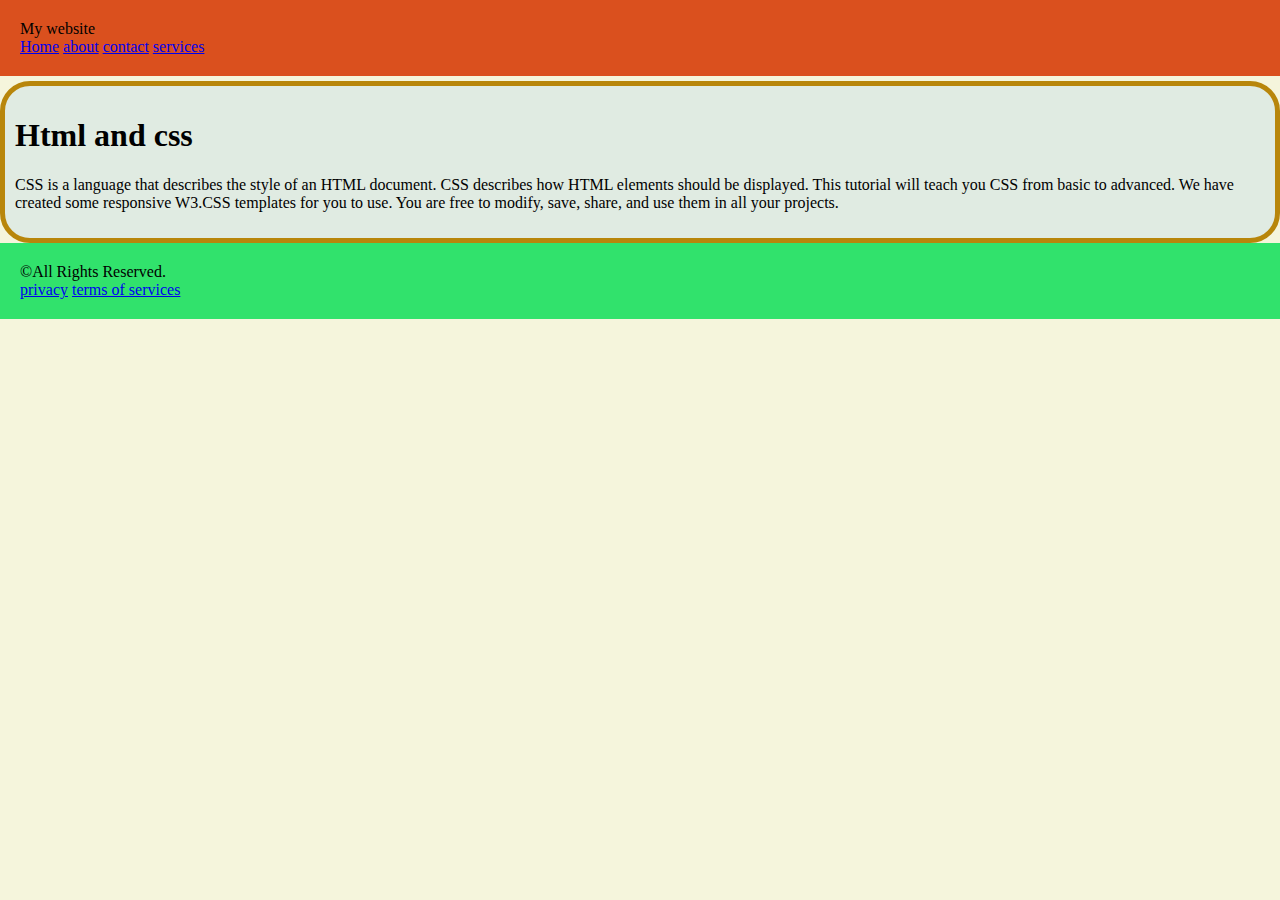
<file: practise/practise 2/index.html>
<!DOCTYPE html>
<html lang="en">
<head>
    <title>
       Learning Box Model
    </title>
    <link rel="stylesheet" href="style.css">
</head>
<body>
    <header>
    <div id="sitename">My website</div>
    <nav >
        <a class="abc" href="https://google.com/">Home</a>
        <a   href="https://google.com/about">about</a>
        <a   href="https://google.com/contact">contact</a>
        <a   href="https://google.com/services">services</a>
    </nav>
    </header>

    <main >
        <h1> Html and css</h1>
        <p>
                CSS is a language that describes the style of an HTML document.
                CSS describes how HTML elements should be displayed.
                This tutorial will teach you CSS from basic to advanced.
                We have created some responsive W3.CSS templates for you to use.
                You are free to modify, save, share, and use them in all your projects.          
        </p>
    </main>

    <footer>
        &copy;All Rights Reserved.
        <nav>
            <a href="privacy.html">privacy</a>
            <a href="trems.html">terms of services</a>
        </nav>
    </footer>

</body>
</html>
</file>
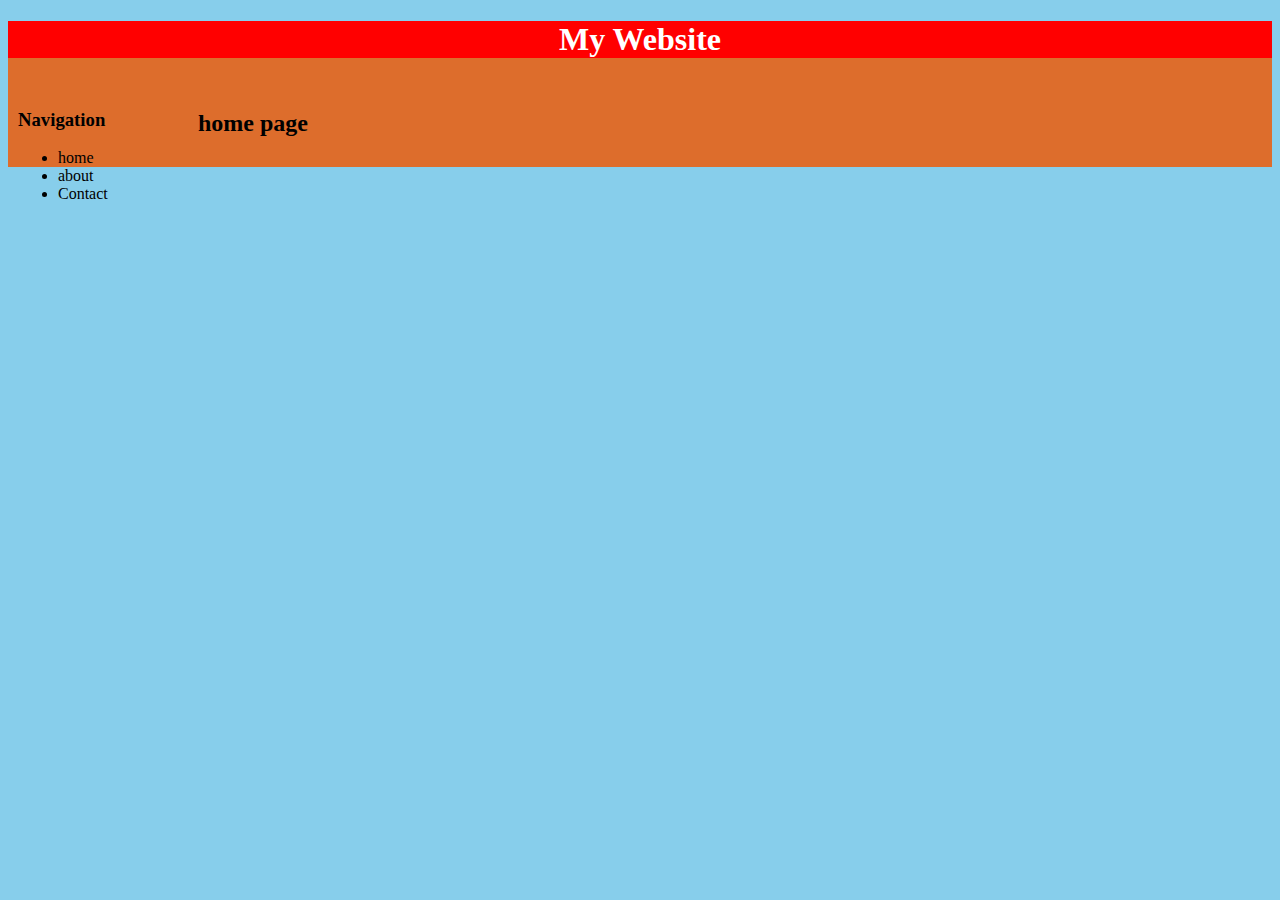
<file: practise/king.html>
<!DOCTYPE html>
<head>
    <title>
        My Html and Css Website
    </title>
    <link rel="styleSheet" href="master.css" />
   <!--- <header>
        <div ID="SITENAME ">My Website</div>
        <nav>
            <a href="https://google.com/about">about</a>
            
        </nav>
    </header>-->
    <body>
        <div  id="container" >
            <div id="header">
                <h1> My Website</h1>
            </div> 
              <div id="content">
                  <div id="nav">
                      <h3> Navigation </h3>
                      <ul>
                          <li>home</li>
                          <li>about</li>
                          <li>Contact</li>  
                      </ul>
                  </div>
                  <div id="main">
                      <h2>home page</h2>
                  </div>
              </div>
              <div id="footer">

              </div>
        </div>
    </body>

</head>
</file>
<file: practise/practise 2/style.css>
body{
    background-color: beige;
    margin: 0px;
    overflow: scroll;
}

header{
    background-color: rgb(218, 80, 30);
    padding: 20px;
    margin: 0px 0px 5px 0px;
    
}
main{
    background-color: rgb(224, 235, 226);
    padding: 10px;
    border-width: 5px;
    border-style: solid;
    border-color: darkgoldenrod;
    border-radius: 30px;
    
}
footer{
    background-color: rgb(49, 226, 108);
    padding: 20px;
    margin: 0 px;

}
</file>
<file: practise/master.css>
body{
    background-color:skyblue;
}

#container {
    background-color: rgb(221, 109, 44);
    margin-left: auto;
    margin-right: auto;
}

#header{
    background-color:red;
    color: white;
    text-align: center;

}
#content{
    padding: 10px;
}
#nav{
    width: 180px;
    float:left;
}
#main{
    width: 600px;
}
</file>
